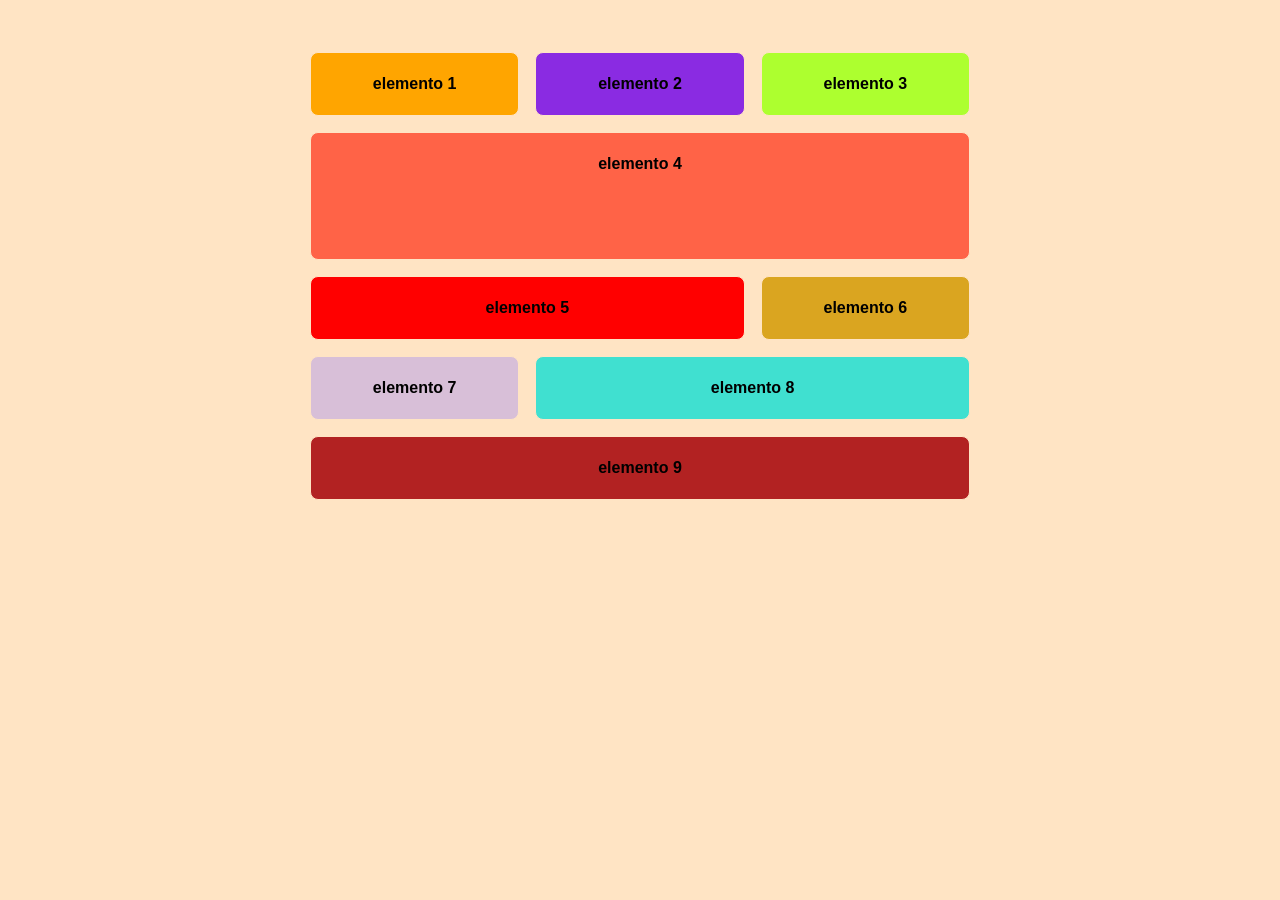
<file: index.html>
<!DOCTYPE html>
<html lang="en">
<head>
    <meta charset="UTF-8">
    <meta name="viewport" content="width=device-width, initial-scale=1.0">
    <title>Document</title>
    <link rel="stylesheet" href="grid.css">
</head>
<body>
    <div class="contenedor">
        <div class="hijo parte-1">elemento 1</div>
        <div class="hijo parte-2">elemento 2</div>
        <div class="hijo parte-3">elemento 3</div>
        <div class="hijo parte-4">elemento 4</div>
        <div class="hijo parte-5">elemento 5</div>
        <div class="hijo parte-6" >elemento 6</div>
        <div class="hijo parte-7">elemento 7</div>
        <div class="hijo parte-8">elemento 8</div>
        <div class="hijo parte-9">elemento 9</div>
    </div>
</body>
</html>
</file>
<file: grid.css>
*{
    box-sizing: border-box;
}
body {
    font-family: -apple-system, BlinkMacSystemFont, 'Segoe UI', Roboto, Oxygen, Ubuntu, Cantarell, 'Open Sans', 'Helvetica Neue', sans-serif;
    font-weight: bold;
    background-color: bisque;

}
.contenedor{
    width: 700px;
    max-width: 100%;
    margin: 100px auto;
    margin-top: 2rem;
    padding: 20px;
    display: grid;
    grid-template-columns: repeat(3, 1fr);  
    grid-template-rows: 1fr 2fr;
    gap: 1em;
}
.hijo{
    background-color: red;
    padding: 22px;
    border: bisque 1px solid;
    border-radius: 8px; 
    text-align: center;
    font-size: 1em;
    cursor: pointer;
}
.hijo:hover{
    background-color: wheat;
}
.parte-1{
    background-color: orange;
}
.parte-2{
    background-color: blueviolet;
}
.parte-3{
    background-color: greenyellow;
}
.parte-4{
    background-color: tomato;
    grid-column: 1/4;

}
.parte-5{
    background-color: red;
    grid-column: 1/3;
}
.parte-6{
    background-color: goldenrod;
}
.parte-7{
    background-color: thistle;
}
.parte-8{
    background-color: turquoise;
    grid-column: 2/4;
}
.parte-9{
    background-color: firebrick;
    grid-column: 1/4;
}
@media screen and (max-width:600px){
    body{
        background-color: brown;
    }
    .contenedor{
        display: grid;
        grid-template-columns: repeat(2,1fr);
        grid-template-rows: auto;
    }
    .parte-4{
        grid-column: 2/3;
    }
    .parte-5{
        grid-column: 1/3;
    }
    .parte-6{
        grid-column: 1/2;
    }
    .parte-8{
        grid-column: 1/3;
    }
    .parte-9{
        grid-column: 1/3;
    }
}
@media screen and (max-width:450px){
    body{
        background-color: whitesmoke;
    }
    .contenedor{
        display: grid;
        grid-template-columns: 1fr;
    }
    .parte-1{
        grid-column: 1/3;
    }
    .parte-2, .parte-3, .parte-4, .parte-6, .parte-7{
        grid-column: 1/3;
    }

}
</file>
